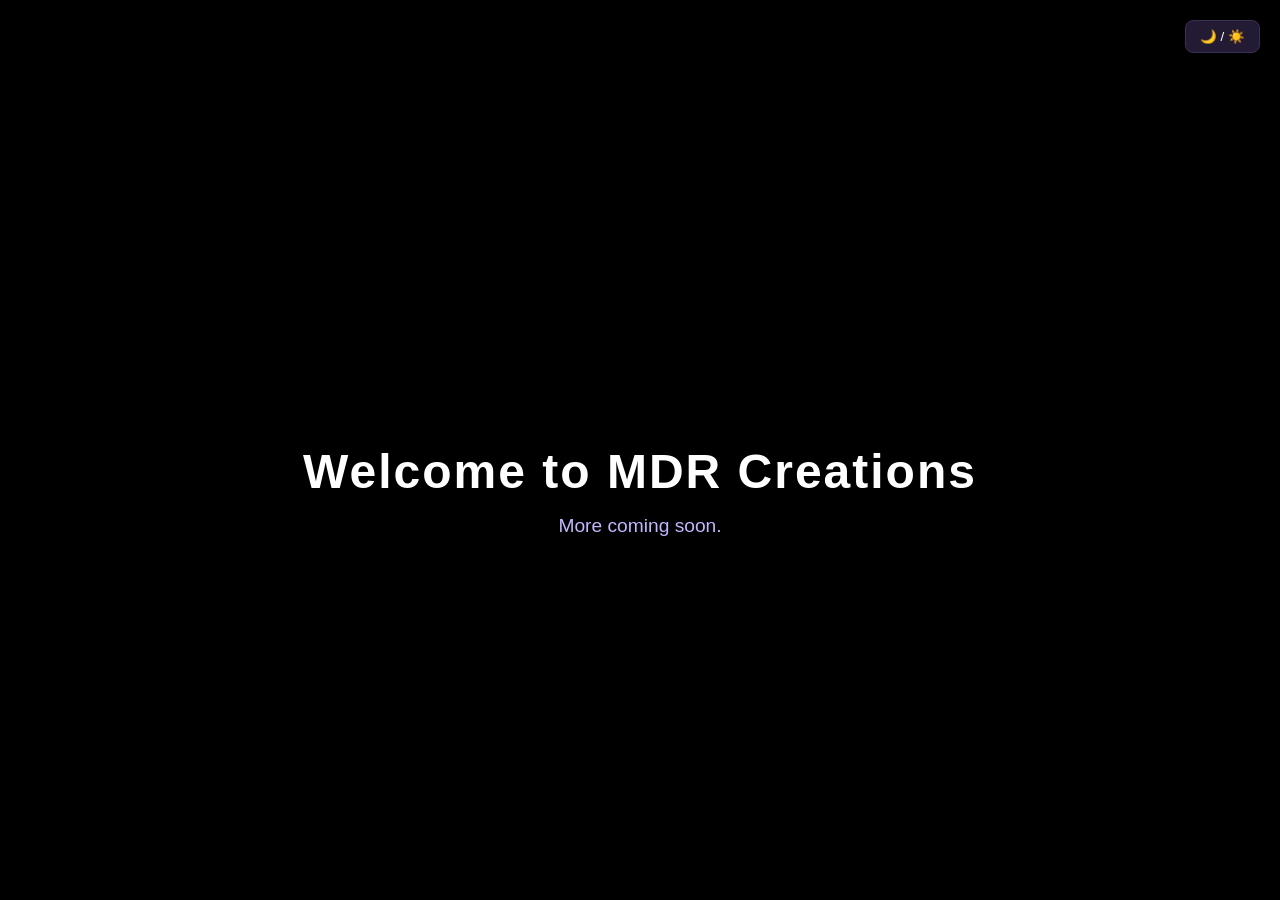
<file: index.html>
<!DOCTYPE html>
<html lang="en">

<head>
    <meta charset="UTF-8">

    <meta name="viewport" content="width=device-width, initial-scale=1.0">

    <title>MDR Creations</title>

    <!-- Load Theme Immediately -->
    <script>
        if (localStorage.getItem("theme") === "light") {
            document.documentElement.setAttribute("data-theme", "light");
        }
    </script>

    <!-- Main Styles -->
    <link rel="stylesheet" href="assets/css/style.css">

</head>

<body>

<!-- Theme Toggle Button -->
<button id="theme-toggle" aria-label="Toggle Theme">
    🌙 / ☀️
</button>

<div class="container">

    <h1>Welcome to MDR Creations</h1>

    <p>More coming soon.</p>

</div>

<!-- Theme Toggle Script -->
<script src="assets/js/dark-light-toggle.js"></script>

</body>

</html>
</file>
<file: assets/css/style.css>
/* =================================================
   🎨 DESIGN SYSTEM COLOR TOKENS
   Theme: Midnight Ocean (Dark Mode Default)
================================================= */

:root {

    /* =========================
       BRAND COLORS
    ========================== */

    --primary: #8B5CF6;        /* Bright Cyan */
    --primary-hover: #7C3AED;
    --primary-active: #6D28D9;

    --accent: #C084FC;         /* Indigo */
    --accent-soft: #A855F7;

    --secondary: #EC4899;       /* Rose/Coral */

    /* =========================
       BACKGROUND SYSTEM
    ========================== */

    --bg-main: #000000;        /* Deep Navy Black */
    --surface-1: #1A1326;      /* Slate 900 */
    --surface-2: #231A33;      /* Slate 800 */
    --surface-3: #2D2142;      /* Slate 700 */

    --overlay: rgba(0, 0, 0, 0.6);

    /* =========================
       TEXT SYSTEM
    ========================== */

    --text-primary: #FFFFFF;   /* Slate 50 */
    --text-muted: #C4B5FD;     /* Slate 300 */
    --text-subtle: #A78BFA;    /* Slate 400 */
    --text-inverse: #0F0A1A;

    /* =========================
       STATE COLORS
    ========================== */

    --success: #22C55E;
    --warning: #F59E0B;
    --error: #EF4444;
    --info: #3B82F6;

    /* =========================
       BORDERS & DIVIDERS
    ========================== */

    --border: #3B2F52;
    --divider: #2A1F3D;

    /* =========================
       CODE COLORS
    ========================== */

    --code-bg-base: #0f172a;
    --code-text-base: #e2e8f0;
    --code-keyword-base: #22d3ee;
    --code-string-base: #4ade80;
    --code-comment-base: #64748b;

    /* =========================
       SHADOWS
    ========================== */

    --shadow-color-base: rgba(6, 182, 212, 0.15);
    --shadow-sm-base: 0 2px 6px rgba(0, 0, 0, 0.4);
    --shadow-md-base: 0 8px 20px rgba(0, 0, 0, 0.5);
    --shadow-lg-base: 0 12px 30px rgba(0, 0, 0, 0.6);

}


/* =================================================
   🧱 COMPONENT TOKENS
   (Used throughout your UI)
================================================= */

:root {

    /* Brand */

    --color-primary: var(--primary);
    --color-primary-hover: var(--primary-hover);
    --color-primary-active: var(--primary-active);

    --color-accent: var(--accent);
    --color-accent-soft: var(--accent-soft);

    --color-secondary: var(--secondary);

    /* Background */

    --color-bg: var(--bg-main);
    --color-surface-1: var(--surface-1);
    --color-surface-2: var(--surface-2);
    --color-surface-3: var(--surface-3);

    --color-overlay: var(--overlay);

    /* Text */

    --color-text: var(--text-primary);
    --color-text-muted: var(--text-muted);
    --color-text-subtle: var(--text-subtle);
    --color-text-inverse: var(--text-inverse);

    /* States */

    --color-success: var(--success);
    --color-warning: var(--warning);
    --color-error: var(--error);
    --color-info: var(--info);

    /* Borders */

    --color-border: var(--border);
    --color-divider: var(--divider);

    /* Code */

    --code-bg: var(--code-bg-base);
    --code-text: var(--code-text-base);
    --code-keyword: var(--code-keyword-base);
    --code-string: var(--code-string-base);
    --code-comment: var(--code-comment-base);

    /* Shadows */

    --shadow-color: var(--shadow-color-base);
    --shadow-sm: var(--shadow-sm-base);
    --shadow-md: var(--shadow-md-base);
    --shadow-lg: var(--shadow-lg-base);

}


/* =================================================
   🔘 BUTTON SYSTEM
================================================= */

:root {

    --button-primary-bg: var(--primary);
    --button-primary-text: #ffffff;
    --button-primary-hover: var(--primary-hover);
    --button-primary-active: var(--primary-active);

    --button-secondary-bg: var(--surface-2);
    --button-secondary-text: var(--text-primary);
    --button-secondary-hover: var(--surface-3);

    --button-disabled-bg: #2e2544;
    --button-disabled-text: #75689e;

}


/* =================================================
   🌕 LIGHT MODE
   Overrides only the base tokens
================================================= */

[data-theme="light"] {

    /* Brand */

    --primary: #0284c7;        /* Sky Blue */
    --primary-hover: #0369a1;
    --primary-active: #075985;

    --accent: #4f46e5;
    --accent-soft: #6366f1;

    --secondary: #e11d48;

    /* Background */

    --bg-main: #f8fafc;
    --surface-1: #ffffff;
    --surface-2: #f1f5f9;
    --surface-3: #e2e8f0;

    --overlay: rgba(0, 0, 0, 0.1);

    /* Text */

    --text-primary: #0f172a;
    --text-muted: #334155;
    --text-subtle: #64748b;
    --text-inverse: #ffffff;

    /* =========================
            STATE COLORS
    ========================== */

    --success: #22C55E;
    --warning: #F59E0B;
    --error: #EF4444;
    --info: #3B82F6;


    /* Borders */

    --border: #e2e8f0;
    --divider: #f1f5f9;

    /* =========================
            CODE COLORS
    ========================== */

    --code-bg-base: #0f172a;
    --code-text-base: #e2e8f0;
    --code-keyword-base: #22d3ee;
    --code-string-base: #4ade80;
    --code-comment-base: #64748b;


    /* Shadows */

    --shadow-color-base: rgba(2, 132, 199, 0.1);

}

/* ============================================
   BASIC PAGE LAYOUT
============================================ */

* {
    margin: 0;
    padding: 0;
    box-sizing: border-box;
}

html {
    overflow-x: hidden;
}

img {
    max-width: 100%;
    height: auto;
}

body {
    font-family: 'Segoe UI', Tahoma, Geneva, Verdana, sans-serif;

    display: flex;
    flex-direction: column;
    align-items: center;

    min-height: 100vh;
    overflow-x: hidden;

    background: var(--color-bg);
    color: var(--color-text);

    padding-top: 80px; /* Adjust to match the header height */
}

.container {
    text-align: center;
    margin: 0 auto;
    padding: 20px;
    max-width: 1200px;
    flex: 1;
    display: flex;
    flex-direction: column;
    justify-content: center;
}

h1 {
    font-size: 3rem;
    font-weight: 700;
    margin-bottom: 1rem;
    letter-spacing: 2px;
}

p {
    font-size: 1.2rem;
    color: var(--color-text-muted);
}

@media (max-width: 600px) {
    h1 {
        font-size: 2rem;
    }

    p {
        font-size: 1rem;
    }
}


/* ============================================
   THEME TOGGLE BUTTON
============================================ */

#theme-toggle {

    position: fixed;
    top: 20px;
    right: 20px;

    background: var(--button-secondary-bg);
    color: var(--button-secondary-text);

    border: 1px solid var(--color-border);

    padding: 8px 14px;
    border-radius: 8px;

    cursor: pointer;

}

#theme-toggle:hover {
    background: var(--button-secondary-hover);
}


/* =================================================
   🪧 HEADER STYLES
================================================= */

.site-header {
    display: flex;
    justify-content: space-between;
    align-items: center;
    padding: 1rem;
    background-color: var(--surface-1);
    border-bottom: 1px solid var(--border);

    position: fixed;
    top: 0;
    left: 0;
    width: 100%;
    z-index: 1000;

    box-shadow: 0 2px 5px rgba(0, 0, 0, 0.1);
}

.logo {
    display: flex;
    align-items: center;
    gap: 1rem;
    min-width: 0;
    overflow: hidden;
}

.logo img {
    width: 50px;
    height: 50px;
    flex-shrink: 0;
}

.logo h1 {
    font-size: 1.5rem;
    color: var(--text-primary);
    margin: 0;
    white-space: nowrap;
    overflow: hidden;
    text-overflow: ellipsis;
}

/* =================================================
   🍔 HAMBURGER MENU
================================================= */

.hamburger-menu {
    display: flex;
    flex-direction: column;
    align-items: flex-start;
    background-color: var(--surface-2);
    color: var(--text-primary);
    padding: 1rem;
    position: relative;
    flex-shrink: 0;
}

.menu-toggle {
    cursor: pointer;
    display: flex;
    flex-direction: column;
    gap: 5px;
}

.menu-toggle span {
    width: 25px;
    height: 3px;
    background-color: var(--text-primary);
    transition: all 0.3s ease;
}

.menu-links {
    display: none;
    flex-direction: column;
    gap: 1rem;
    list-style: none;
    padding: 0;
    margin: 1rem 0;
}

.menu-links.active {
    display: flex;
}

.menu-links a {
    text-decoration: none;
    color: var(--text-primary);
    font-weight: bold;
}

.theme-switch {
    background: none;
    border: none;
    color: var(--text-primary);
    font-size: 1rem;
    font-weight: bold;
    cursor: pointer;
    text-decoration: none;
    padding: 0;
}

.theme-switch:hover {
    color: var(--primary);
}

/* Responsive Design */
@media (min-width: 768px) {
    .menu-links {
        display: flex;
        flex-direction: row;
        gap: 2rem;
    }

    .menu-toggle {
        display: none;
    }
}

/* Hamburger Icon Animation */
.menu-toggle.active span:nth-child(1) {
    transform: translateY(8px) rotate(45deg);
}

.menu-toggle.active span:nth-child(2) {
    opacity: 0;
}

.menu-toggle.active span:nth-child(3) {
    transform: translateY(-8px) rotate(-45deg);
}


/* =================================================
   👥 TEAM PAGE
================================================= */

.team-page {
    width: 100%;
    max-width: 1200px;
    margin: 0 auto;
    padding: 2rem 1.5rem;
    flex: 1;
}

/* Hero / Intro */
.team-hero {
    text-align: center;
    margin-bottom: 3rem;
}

.team-hero h1 {
    font-size: 2.5rem;
    margin-bottom: 0.5rem;
}

.team-hero p {
    font-size: 1.15rem;
    color: var(--text-muted);
}

@media (max-width: 600px) {
    .team-hero h1 {
        font-size: 1.75rem;
    }

    .team-hero p {
        font-size: 0.95rem;
    }
}

/* Responsive Grid */
.team-grid {
    display: grid;
    grid-template-columns: repeat(4, 1fr);
    gap: 2rem;
}

@media (max-width: 1024px) {
    .team-grid {
        grid-template-columns: repeat(3, 1fr);
    }
}

@media (max-width: 768px) {
    .team-grid {
        grid-template-columns: repeat(2, 1fr);
    }
}

@media (max-width: 480px) {
    .team-grid {
        grid-template-columns: 1fr;
    }
}

/* Team Card */
.team-card {
    background: var(--surface-1);
    border: 1px solid var(--border);
    border-radius: 12px;
    overflow: hidden;
    text-align: center;
    transition: transform 0.3s ease, box-shadow 0.3s ease;
}

.team-card:hover {
    transform: translateY(-6px);
    box-shadow: var(--shadow-md);
}

/* Avatar Placeholder */
.team-card-image {
    display: flex;
    justify-content: center;
    padding: 2rem 1rem 1rem;
}

.team-avatar {
    width: 100px;
    height: 100px;
    border-radius: 50%;
    background: linear-gradient(135deg, var(--primary), var(--accent));
    display: flex;
    align-items: center;
    justify-content: center;
    font-size: 1.75rem;
    font-weight: 700;
    color: #fff;
    letter-spacing: 1px;
}

/* Card Info */
.team-card-info {
    padding: 0.5rem 1.25rem 1.75rem;
}

.team-card-info h3 {
    font-size: 1.15rem;
    font-weight: 600;
    margin-bottom: 0.25rem;
    color: var(--text-primary);
    letter-spacing: normal;
}

.team-role {
    font-size: 0.9rem;
    color: var(--text-muted);
    margin-bottom: 1rem;
}

/* View Profile Button */
.team-btn {
    display: inline-block;
    padding: 0.5rem 1.25rem;
    background: var(--primary);
    color: #fff;
    border-radius: 8px;
    text-decoration: none;
    font-weight: 600;
    font-size: 0.9rem;
    transition: background 0.2s ease;
}

.team-btn:hover {
    background: var(--primary-hover);
}


/* =================================================
   🦶 FOOTER
================================================= */

.site-footer {
    width: 100%;
    background: var(--surface-1);
    border-top: 1px solid var(--border);
    padding: 3rem 1.5rem 1.5rem;
    margin-top: auto;
}

.footer-inner {
    max-width: 1200px;
    margin: 0 auto;
    display: grid;
    grid-template-columns: repeat(3, 1fr);
    gap: 2rem;
}

@media (max-width: 768px) {
    .footer-inner {
        grid-template-columns: 1fr;
        text-align: center;
    }
}

.footer-col h4 {
    font-size: 1.1rem;
    font-weight: 700;
    color: var(--text-primary);
    margin-bottom: 1rem;
    letter-spacing: normal;
}

.footer-col p,
.footer-col a {
    font-size: 0.95rem;
    color: var(--text-muted);
    line-height: 1.8;
}

.footer-col a {
    text-decoration: none;
    transition: color 0.2s ease;
}

.footer-col a:hover {
    color: var(--primary);
}

.footer-links {
    list-style: none;
    padding: 0;
    margin: 0;
}

.footer-links li {
    margin-bottom: 0.4rem;
}

.footer-links a {
    font-weight: 600;
}

/* Social Icons */
.social-links {
    display: flex;
    gap: 1rem;
    margin-top: 0.5rem;
}

@media (max-width: 768px) {
    .social-links {
        justify-content: center;
    }
}

.social-links a {
    display: inline-flex;
    align-items: center;
    justify-content: center;
    width: 40px;
    height: 40px;
    border-radius: 50%;
    background: var(--surface-2);
    border: 1px solid var(--border);
    color: var(--text-primary);
    font-size: 1.1rem;
    text-decoration: none;
    transition: background 0.2s ease, transform 0.2s ease;
}

.social-links a:hover {
    background: var(--primary);
    color: #fff;
    transform: translateY(-2px);
}

/* Social SVG icons */
.social-links svg {
    width: 20px;
    height: 20px;
    fill: currentColor;
}

.footer-bottom {
    max-width: 1200px;
    margin: 2rem auto 0;
    padding-top: 1.5rem;
    border-top: 1px solid var(--divider);
    text-align: center;
}

.footer-bottom p {
    font-size: 0.85rem;
    color: var(--text-subtle);
}


/* =================================================
   🔘 BUTTONS (Global)
================================================= */

.btn {
    display: inline-block;
    padding: 0.75rem 1.75rem;
    border-radius: 8px;
    font-weight: 600;
    font-size: 1rem;
    text-decoration: none;
    cursor: pointer;
    transition: background 0.2s ease, transform 0.15s ease;
}

.btn:hover {
    transform: translateY(-2px);
}

.btn-primary {
    background: var(--primary);
    color: #fff;
}

.btn-primary:hover {
    background: var(--primary-hover);
}

.btn-outline {
    background: transparent;
    color: var(--text-primary);
    border: 2px solid var(--border);
}

.btn-outline:hover {
    border-color: var(--primary);
    color: var(--primary);
}


/* =================================================
   🏠 HOME PAGE — HERO
================================================= */

.hero {
    width: 100%;
    text-align: center;
    padding: 5rem 1.5rem 4rem;
    background: linear-gradient(180deg, var(--surface-2) 0%, var(--bg-main) 100%);
}

.hero-inner {
    max-width: 820px;
    margin: 0 auto;
}

.hero-tagline {
    font-size: 0.9rem;
    font-weight: 600;
    text-transform: uppercase;
    letter-spacing: 3px;
    color: var(--accent);
    margin-bottom: 1rem;
}

.hero-title {
    font-size: 3rem;
    font-weight: 800;
    line-height: 1.15;
    margin-bottom: 1.25rem;
    color: var(--text-primary);
}

@media (max-width: 600px) {
    .hero-title {
        font-size: 2rem;
    }
}

.hero-sub {
    font-size: 1.15rem;
    line-height: 1.7;
    color: var(--text-muted);
    margin-bottom: 2rem;
    max-width: 640px;
    margin-left: auto;
    margin-right: auto;
}

.hero-cta {
    display: flex;
    gap: 1rem;
    justify-content: center;
    flex-wrap: wrap;
}


/* =================================================
   🏠 HOME PAGE — SECTIONS
================================================= */

.home-section {
    width: 100%;
    max-width: 1200px;
    margin: 0 auto;
    padding: 4rem 1.5rem;
    text-align: center;
}

.home-section--alt {
    background: var(--surface-1);
    max-width: 100%;
    border-top: 1px solid var(--divider);
    border-bottom: 1px solid var(--divider);
}

.home-section--alt > * {
    max-width: 1200px;
    margin-left: auto;
    margin-right: auto;
}

.section-title {
    font-size: 2rem;
    font-weight: 700;
    margin-bottom: 0.5rem;
    color: var(--text-primary);
    letter-spacing: normal;
}

.section-sub {
    font-size: 1.05rem;
    color: var(--text-muted);
    margin-bottom: 2.5rem;
}

@media (max-width: 600px) {
    .section-title {
        font-size: 1.5rem;
    }

    .section-sub {
        font-size: 0.95rem;
    }
}


/* =================================================
   🏠 HOME PAGE — SERVICES GRID
================================================= */

.services-grid {
    display: grid;
    grid-template-columns: repeat(3, 1fr);
    gap: 1.5rem;
    text-align: left;
}

@media (max-width: 900px) {
    .services-grid {
        grid-template-columns: repeat(2, 1fr);
    }
}

@media (max-width: 540px) {
    .services-grid {
        grid-template-columns: 1fr;
    }
}

.service-card {
    background: var(--surface-1);
    border: 1px solid var(--border);
    border-radius: 12px;
    padding: 1.75rem;
    transition: transform 0.3s ease, box-shadow 0.3s ease;
}

.service-card:hover {
    transform: translateY(-4px);
    box-shadow: var(--shadow-md);
}

.service-icon {
    font-size: 2rem;
    margin-bottom: 0.75rem;
}

.service-card h3 {
    font-size: 1.15rem;
    font-weight: 600;
    color: var(--text-primary);
    margin-bottom: 0.5rem;
    letter-spacing: normal;
}

.service-card p {
    font-size: 0.95rem;
    color: var(--text-muted);
    line-height: 1.6;
}


/* =================================================
   🏠 HOME PAGE — WHY US
================================================= */

.why-grid {
    display: grid;
    grid-template-columns: repeat(3, 1fr);
    gap: 1.5rem;
    text-align: left;
}

@media (max-width: 768px) {
    .why-grid {
        grid-template-columns: 1fr;
    }
}

.why-card {
    background: var(--surface-2);
    border: 1px solid var(--border);
    border-radius: 12px;
    padding: 2rem;
}

.why-num {
    font-size: 2.5rem;
    font-weight: 800;
    color: var(--primary);
    line-height: 1;
    margin-bottom: 0.75rem;
    display: block;
}

.why-card h3 {
    font-size: 1.15rem;
    font-weight: 600;
    color: var(--text-primary);
    margin-bottom: 0.5rem;
    letter-spacing: normal;
}

.why-card p {
    font-size: 0.95rem;
    color: var(--text-muted);
    line-height: 1.6;
}


/* =================================================
   🏠 HOME PAGE — CTA BANNER
================================================= */

.cta-banner {
    width: 100%;
    text-align: center;
    padding: 4rem 1.5rem;
    background: linear-gradient(135deg, var(--primary), var(--accent));
}

.cta-banner h2 {
    font-size: 2rem;
    font-weight: 700;
    color: #fff;
    margin-bottom: 0.5rem;
    letter-spacing: normal;
}

.cta-banner p {
    font-size: 1.1rem;
    color: rgba(255, 255, 255, 0.85);
    margin-bottom: 1.5rem;
}

.cta-banner .btn-primary {
    background: #fff;
    color: var(--primary);
}

.cta-banner .btn-primary:hover {
    background: rgba(255, 255, 255, 0.9);
}

.cta-banner .btn-outline {
    border-color: rgba(255, 255, 255, 0.5);
    color: #fff;
}

.cta-banner .btn-outline:hover {
    border-color: #fff;
}

@media (max-width: 600px) {
    .cta-banner h2 {
        font-size: 1.5rem;
    }

    .cta-banner p {
        font-size: 0.95rem;
    }
}


/* =================================================
   💰 PRICING PAGE
================================================= */

.pricing-hero {
    width: 100%;
    text-align: center;
    padding: 4rem 1.5rem 2rem;
}

.pricing-hero h1 {
    font-size: 2.5rem;
    margin-bottom: 0.5rem;
}

.pricing-hero p {
    font-size: 1.1rem;
    color: var(--text-muted);
}

@media (max-width: 600px) {
    .pricing-hero h1 {
        font-size: 1.75rem;
    }

    .pricing-hero p {
        font-size: 0.95rem;
    }
}

.pricing-section {
    width: 100%;
    max-width: 1200px;
    margin: 0 auto;
    padding: 0 1.5rem 3rem;
    flex: 1;
}

.pricing-category {
    font-size: 1.5rem;
    font-weight: 700;
    color: var(--accent);
    margin: 3rem 0 1.5rem;
    padding-bottom: 0.5rem;
    border-bottom: 2px solid var(--divider);
    letter-spacing: normal;
}

.pricing-grid {
    display: grid;
    grid-template-columns: repeat(3, 1fr);
    gap: 1.5rem;
    margin-bottom: 1rem;
}

@media (max-width: 900px) {
    .pricing-grid {
        grid-template-columns: repeat(2, 1fr);
    }
}

@media (max-width: 540px) {
    .pricing-grid {
        grid-template-columns: 1fr;
    }
}

/* --- Pricing Card --- */
.pricing-card {
    position: relative;
    background: var(--surface-1);
    border: 1px solid var(--border);
    border-radius: 14px;
    padding: 2rem 1.5rem;
    display: flex;
    flex-direction: column;
    transition: transform 0.3s ease, box-shadow 0.3s ease;
}

.pricing-card:hover {
    transform: translateY(-5px);
    box-shadow: var(--shadow-md);
}

/* Featured card highlight */
.pricing-card--featured {
    border-color: var(--primary);
    box-shadow: 0 0 0 2px var(--primary), var(--shadow-sm);
}

.pricing-badge {
    position: absolute;
    top: -12px;
    left: 50%;
    transform: translateX(-50%);
    background: var(--primary);
    color: #fff;
    font-size: 0.75rem;
    font-weight: 700;
    text-transform: uppercase;
    letter-spacing: 1px;
    padding: 0.3rem 1rem;
    border-radius: 20px;
    white-space: nowrap;
}

.pricing-card-header {
    text-align: center;
    margin-bottom: 1.25rem;
}

.pricing-card-header h3 {
    font-size: 1.2rem;
    font-weight: 600;
    color: var(--text-primary);
    margin-bottom: 0.5rem;
    letter-spacing: normal;
}

.pricing-price {
    font-size: 2.25rem;
    font-weight: 800;
    color: var(--primary);
    line-height: 1.1;
}

.pricing-period {
    font-size: 0.85rem;
    color: var(--text-subtle);
    margin-top: 0.25rem;
}

/* Feature list */
.pricing-features {
    list-style: none;
    padding: 0;
    margin: 0 0 1.5rem;
    flex: 1;
}

.pricing-features li {
    position: relative;
    padding: 0.4rem 0 0.4rem 1.5rem;
    font-size: 0.95rem;
    color: var(--text-muted);
    line-height: 1.5;
}

.pricing-features li::before {
    content: "✓";
    position: absolute;
    left: 0;
    color: var(--success);
    font-weight: 700;
}

.pricing-btn {
    width: 100%;
    text-align: center;
    margin-top: auto;
}


/* =================================================
   📄 GENERIC PAGE HERO
================================================= */

.page-hero {
    width: 100%;
    text-align: center;
    padding: 4rem 1.5rem 2rem;
    background: linear-gradient(180deg, var(--surface-2) 0%, var(--bg-main) 100%);
}

.page-hero h1 {
    font-size: 2.5rem;
    margin-bottom: 0.5rem;
}

.page-hero p {
    font-size: 1.1rem;
    color: var(--text-muted);
    max-width: 640px;
    margin: 0 auto;
    line-height: 1.6;
}

@media (max-width: 600px) {
    .page-hero h1 {
        font-size: 1.75rem;
    }

    .page-hero p {
        font-size: 0.95rem;
    }
}


/* =================================================
   🛠️ SERVICES DETAIL PAGE
================================================= */

.services-detail-section {
    width: 100%;
    max-width: 1000px;
    margin: 0 auto;
    padding: 3rem 1.5rem;
    flex: 1;
}

.service-detail-card {
    display: flex;
    gap: 2rem;
    align-items: flex-start;
    background: var(--surface-1);
    border: 1px solid var(--border);
    border-radius: 14px;
    padding: 2rem;
    margin-bottom: 2rem;
    transition: transform 0.3s ease, box-shadow 0.3s ease;
}

.service-detail-card:hover {
    transform: translateY(-3px);
    box-shadow: var(--shadow-md);
}

.service-detail-icon {
    font-size: 2.5rem;
    flex-shrink: 0;
}

.service-detail-content h2 {
    font-size: 1.4rem;
    font-weight: 700;
    color: var(--text-primary);
    margin-bottom: 0.75rem;
    letter-spacing: normal;
}

.service-detail-content p {
    font-size: 0.95rem;
    color: var(--text-muted);
    line-height: 1.7;
    margin-bottom: 1rem;
}

.service-detail-list {
    list-style: none;
    padding: 0;
    margin: 0 0 1.25rem;
    columns: 2;
    column-gap: 2rem;
}

.service-detail-list li {
    position: relative;
    padding: 0.3rem 0 0.3rem 1.4rem;
    font-size: 0.9rem;
    color: var(--text-muted);
    line-height: 1.5;
    break-inside: avoid;
}

.service-detail-list li::before {
    content: "✓";
    position: absolute;
    left: 0;
    color: var(--success);
    font-weight: 700;
}

@media (max-width: 700px) {
    .service-detail-card {
        flex-direction: column;
        text-align: center;
        align-items: center;
    }

    .service-detail-list {
        columns: 1;
        text-align: left;
    }
}


/* =================================================
   📖 ABOUT PAGE
================================================= */

.about-story {
    width: 100%;
    max-width: 860px;
    margin: 0 auto;
    padding: 3rem 1.5rem 2rem;
}

.about-story p {
    font-size: 1.05rem;
    color: var(--text-muted);
    line-height: 1.8;
    margin-bottom: 1.25rem;
}

.about-achievements {
    width: 100%;
    max-width: 1200px;
    margin: 0 auto;
    padding: 3rem 1.5rem;
    text-align: center;
}


/* =================================================
   📬 CONTACT PAGE
================================================= */

.contact-section {
    width: 100%;
    max-width: 1000px;
    margin: 0 auto;
    padding: 2rem 1.5rem 3rem;
    flex: 1;
}

/* Info Cards */
.contact-info-grid {
    display: grid;
    grid-template-columns: repeat(3, 1fr);
    gap: 1.5rem;
    margin-bottom: 3rem;
}

@media (max-width: 700px) {
    .contact-info-grid {
        grid-template-columns: 1fr;
    }
}

.contact-info-card {
    background: var(--surface-1);
    border: 1px solid var(--border);
    border-radius: 14px;
    padding: 2rem 1.5rem;
    text-align: center;
    transition: transform 0.3s ease, box-shadow 0.3s ease;
}

.contact-info-card:hover {
    transform: translateY(-4px);
    box-shadow: var(--shadow-md);
}

.contact-info-icon {
    font-size: 2rem;
    margin-bottom: 0.75rem;
}

.contact-info-card h3 {
    font-size: 1.15rem;
    font-weight: 600;
    color: var(--text-primary);
    margin-bottom: 0.5rem;
    letter-spacing: normal;
}

.contact-info-card p {
    font-size: 0.9rem;
    color: var(--text-muted);
    margin-bottom: 0.75rem;
    line-height: 1.5;
}

.contact-info-link {
    font-size: 0.95rem;
    font-weight: 600;
    color: var(--primary);
    text-decoration: none;
    word-break: break-all;
}

.contact-info-link:hover {
    color: var(--primary-hover);
}

/* Form Wrapper */
.contact-form-wrapper {
    background: var(--surface-1);
    border: 1px solid var(--border);
    border-radius: 14px;
    padding: 2.5rem 2rem;
}

@media (max-width: 600px) {
    .contact-form-wrapper {
        padding: 1.5rem 1rem;
    }
}

.contact-form-wrapper h2 {
    font-size: 1.5rem;
    font-weight: 700;
    color: var(--text-primary);
    margin-bottom: 0.25rem;
    letter-spacing: normal;
}

.contact-form-sub {
    font-size: 0.95rem;
    color: var(--text-muted);
    margin-bottom: 1.5rem;
}

/* Form */
.contact-form {
    display: flex;
    flex-direction: column;
    gap: 1.25rem;
}

.form-row {
    display: grid;
    grid-template-columns: 1fr 1fr;
    gap: 1.25rem;
}

@media (max-width: 600px) {
    .form-row {
        grid-template-columns: 1fr;
    }
}

.form-group {
    display: flex;
    flex-direction: column;
    gap: 0.35rem;
}

.form-group--full {
    grid-column: 1 / -1;
}

.form-group label {
    font-size: 0.9rem;
    font-weight: 600;
    color: var(--text-primary);
}

.required {
    color: var(--error);
}

.form-group input,
.form-group select,
.form-group textarea {
    padding: 0.7rem 0.9rem;
    background: var(--surface-2);
    border: 1px solid var(--border);
    border-radius: 8px;
    color: var(--text-primary);
    font-size: 0.95rem;
    font-family: inherit;
    transition: border-color 0.2s ease;
}

.form-group input:focus,
.form-group select:focus,
.form-group textarea:focus {
    outline: none;
    border-color: var(--primary);
}

.form-group input::placeholder,
.form-group textarea::placeholder {
    color: var(--text-subtle);
}

.form-group select {
    cursor: pointer;
    appearance: none;
    -webkit-appearance: none;
    background-image: url("data:image/svg+xml,%3Csvg xmlns='http://www.w3.org/2000/svg' width='12' height='12' viewBox='0 0 24 24'%3E%3Cpath fill='%23a78bfa' d='M7 10l5 5 5-5z'/%3E%3C/svg%3E");
    background-repeat: no-repeat;
    background-position: right 0.9rem center;
    padding-right: 2.5rem;
}

.form-group textarea {
    resize: vertical;
    min-height: 120px;
}

.contact-submit {
    align-self: flex-start;
    padding: 0.8rem 2.5rem;
    border: none;
    font-family: inherit;
}

@media (max-width: 600px) {
    .contact-submit {
        width: 100%;
    }
}
</file>
